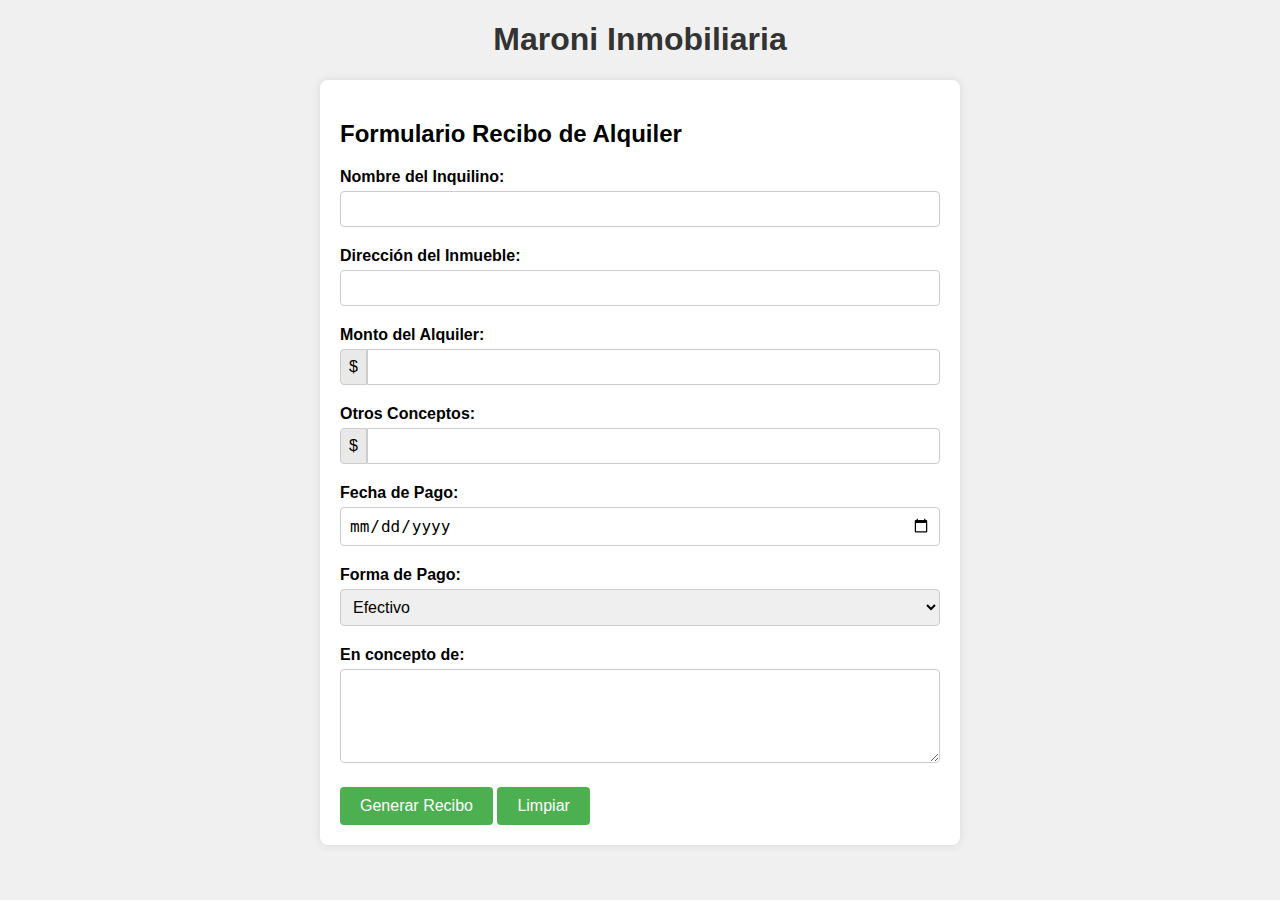
<file: docs/index.html>
<!DOCTYPE html>
<html lang="es" xmlns:th="http://www.thymeleaf.org">
<head>
    <meta charset="UTF-8">
    <meta name="viewport" content="width=device-width, initial-scale=1.0">
    <title>Recibo de Alquiler</title>
    <link rel="stylesheet" href="estilos/estilos.css">
</head>
<body>
    <header>
        <h1>Maroni Inmobiliaria</h1>
    </header>
    <div class="container">
        <h2>Formulario Recibo de Alquiler</h2>
        <form th:action="@{/generarRecibo}" th:object="${recibo}" method="post">
            <div class="form-group">
                <label for="nombre">Nombre del Inquilino:</label>
                <input type="text" id="nombre" th:field="*{nombre}" required>
            </div>
            <div class="form-group">
                <label for="direccion">Dirección del Inmueble:</label>
                <input type="text" id="direccion" th:field="*{direccion}" required>
            </div>
            <div class="form-group">
                <label for="monto">Monto del Alquiler:</label>
                <div class="input-group">
                    <span class="input-group-addon">$</span>
                    <input type="number" id="monto" th:field="*{monto}" min="0" step="0.01" required>
                </div>
            </div>
            <div class="form-group">
                <label for="otrosConceptos">Otros Conceptos:</label>
                <div class="input-group">
                    <span class="input-group-addon">$</span>
                    <input type="number" id="monto" th:field="*{otrosConceptos}" min="0" step="0.01">
                </div>
            </div>
            <div class="form-group">
                <label for="fecha">Fecha de Pago:</label>
                <input type="date" id="fecha" th:field="*{fecha}" required>
            </div>
            <div class="form-group">
                <label for="forma_pago">Forma de Pago:</label>
                <select id="forma_pago" th:field="*{formaPago}" required>
                    <option value="efectivo">Efectivo</option>
                    <option value="transferencia">Transferencia bancaria</option>
                    <option value="cheque">Cheque</option>
                </select>
            </div>
            <div class="form-group">
                <label for="comentarios">En concepto de:</label>
                <textarea id="comentarios" th:field="*{comentarios}" rows="4"></textarea>
            </div>
            <button type="submit">Generar Recibo</button>
            <button type="reset">Limpiar</button>
        </form>
    </div>
</body>
</html>
</file>
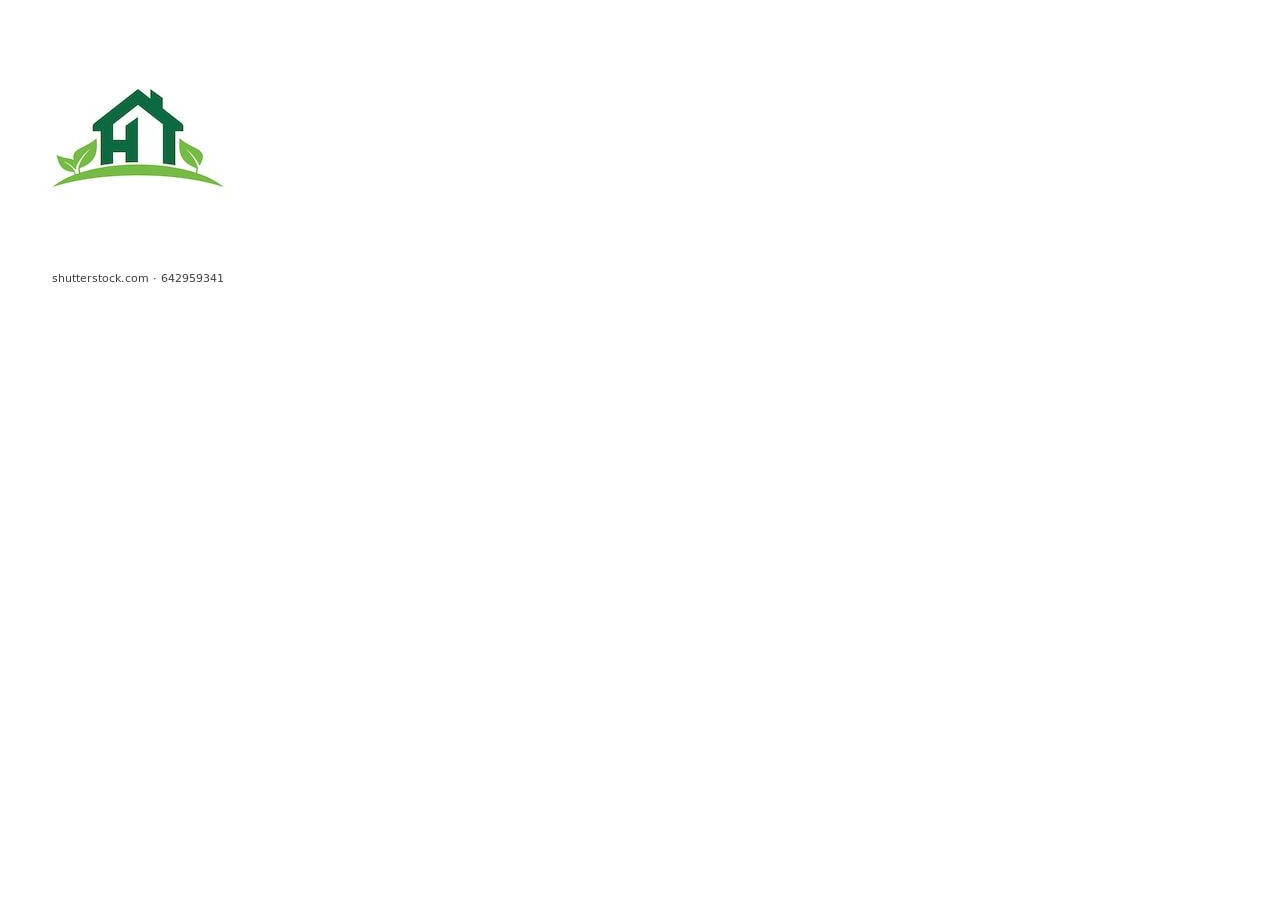
<file: target/classes/templates/imagen.html>
<!DOCTYPE html>
<html lang="en">
<head>
    <meta charset="UTF-8">
    <meta name="viewport" content="width=device-width, initial-scale=1.0">
    <title>Document</title>
</head>
<body>
    <img src="/src/main/resources/static/img/tu-inmo-logo2.png" alt="">
</body>
</html>
</file>
<file: docs/estilos/estilos.css>
/* Estilos generales */
body {
    font-family: Arial, sans-serif;
    background-color: #f0f0f0;
    margin: 0;
    padding: 0;
}

.container {
    max-width: 600px;
    margin: 20px auto;
    background-color: #fff;
    padding: 20px;
    border-radius: 8px;
    box-shadow: 0 0 10px rgba(0,0,0,0.1);
}

h1 {
    text-align: center;
    color: #333;
}

.form-group {
    margin-bottom: 20px;
}

label {
    display: block;
    font-weight: bold;
    margin-bottom: 5px;
}

.input-group {
    display: flex;
    align-items: center;
}

.input-group-addon {
    padding: 8px;
    background-color: #e9e9e9;
    border: 1px solid #ccc;
    border-radius: 4px 0 0 4px;
}

input[type="text"],
input[type="number"],
input[type="date"],
select,
textarea {
    width: 100%;
    padding: 8px;
    font-size: 16px;
    border: 1px solid #ccc;
    border-radius: 4px;
    box-sizing: border-box;
}

.input-group input[type="number"] {
    border-radius: 0 4px 4px 0;
}

textarea {
    resize: vertical; /* Permite redimensionar verticalmente */
}

button {
    background-color: #4CAF50;
    color: white;
    padding: 10px 20px;
    border: none;
    border-radius: 4px;
    cursor: pointer;
    font-size: 16px;
}

button:hover {
    background-color: #45a049;
}

/* Estilos adicionales según necesidades específicas */
</file>
